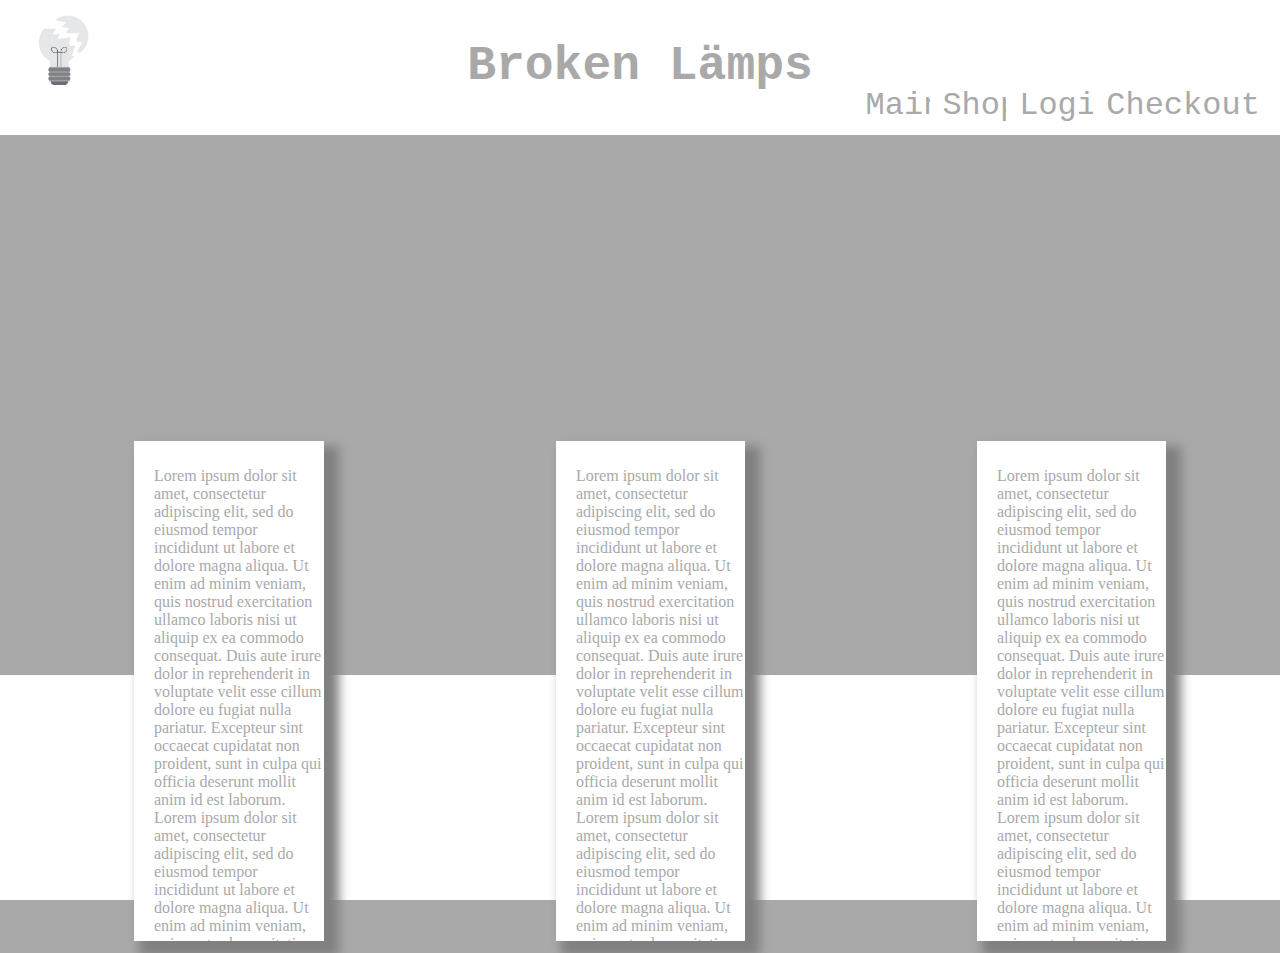
<file: Huvudsida.html>
<!DOCTYPE html>
<html lang="en">
<head>
    <meta charset="UTF-8">
    <title>Trasiga Lampor</title>
    <link rel="stylesheet" href="Style.css">
</head>
<body>
<header>
<img src="trasiglampa.png">

<h1 id="Rubrik">Broken Lämps</h1>

<button class="button button1">Main</button>
<button class="button button2">Shop</button>
<button class="button button3">Login</button>
<button class="button button4">Checkout</button>




<svg id="Top1">
    <rect/>
</svg>
</header>

<svg id="Asset1">
    <rect/>
    <foreignobject x="20" y="10" width="90%" height=100%>
        <p>
            Lorem ipsum dolor sit amet, consectetur adipiscing elit,
            sed do eiusmod tempor incididunt ut labore et dolore magna
            aliqua. Ut enim ad minim veniam, quis nostrud exercitation
            ullamco laboris nisi ut aliquip ex ea commodo consequat.
            Duis aute irure dolor in reprehenderit in voluptate velit
            esse cillum dolore eu fugiat nulla pariatur. Excepteur sint
            occaecat cupidatat non proident, sunt in culpa qui officia
            deserunt mollit anim id est laborum.
            Lorem ipsum dolor sit amet, consectetur adipiscing elit,
            sed do eiusmod tempor incididunt ut labore et dolore magna
            aliqua. Ut enim ad minim veniam, quis nostrud exercitation
            ullamco laboris nisi ut aliquip ex ea commodo consequat.
            Duis aute irure dolor in reprehenderit in voluptate velit
            esse cillum dolore eu fugiat nulla pariatur. Excepteur sint
            occaecat cupidatat non proident, sunt in culpa qui officia
            deserunt mollit anim id est laborum.
            Lorem ipsum dolor sit amet, consectetur adipiscing elit,
            sed do eiusmod tempor incididunt ut labore et dolore magna
            aliqua. Ut enim ad minim veniam, quis nostrud exercitation
            ullamco laboris nisi ut aliquip ex ea commodo consequat.
            Duis aute irure dolor in reprehenderit in voluptate velit
            esse cillum dolore eu fugiat nulla pariatur. Excepteur sint
        </p>
    </foreignobject>
</svg>

<svg id="Asset2">
    <rect/>
    <foreignobject x="20" y="10" width="90%" height=100%>
        <p>
            Lorem ipsum dolor sit amet, consectetur adipiscing elit,
            sed do eiusmod tempor incididunt ut labore et dolore magna
            aliqua. Ut enim ad minim veniam, quis nostrud exercitation
            ullamco laboris nisi ut aliquip ex ea commodo consequat.
            Duis aute irure dolor in reprehenderit in voluptate velit
            esse cillum dolore eu fugiat nulla pariatur. Excepteur sint
            occaecat cupidatat non proident, sunt in culpa qui officia
            deserunt mollit anim id est laborum.
            Lorem ipsum dolor sit amet, consectetur adipiscing elit,
            sed do eiusmod tempor incididunt ut labore et dolore magna
            aliqua. Ut enim ad minim veniam, quis nostrud exercitation
            ullamco laboris nisi ut aliquip ex ea commodo consequat.
            Duis aute irure dolor in reprehenderit in voluptate velit
            esse cillum dolore eu fugiat nulla pariatur. Excepteur sint
            occaecat cupidatat non proident, sunt in culpa qui officia
            deserunt mollit anim id est laborum.
            Lorem ipsum dolor sit amet, consectetur adipiscing elit,
            sed do eiusmod tempor incididunt ut labore et dolore magna
            aliqua. Ut enim ad minim veniam, quis nostrud exercitation
            ullamco laboris nisi ut aliquip ex ea commodo consequat.
            Duis aute irure dolor in reprehenderit in voluptate velit
            esse cillum dolore eu fugiat nulla pariatur. Excepteur sint
        </p>
    </foreignobject>
</svg>

<svg id="Asset3">
    <rect/>
    <foreignobject x="20" y="10" width="90%" height=100%>
        <p>
            Lorem ipsum dolor sit amet, consectetur adipiscing elit,
            sed do eiusmod tempor incididunt ut labore et dolore magna
            aliqua. Ut enim ad minim veniam, quis nostrud exercitation
            ullamco laboris nisi ut aliquip ex ea commodo consequat.
            Duis aute irure dolor in reprehenderit in voluptate velit
            esse cillum dolore eu fugiat nulla pariatur. Excepteur sint
            occaecat cupidatat non proident, sunt in culpa qui officia
            deserunt mollit anim id est laborum.
            Lorem ipsum dolor sit amet, consectetur adipiscing elit,
            sed do eiusmod tempor incididunt ut labore et dolore magna
            aliqua. Ut enim ad minim veniam, quis nostrud exercitation
            ullamco laboris nisi ut aliquip ex ea commodo consequat.
            Duis aute irure dolor in reprehenderit in voluptate velit
            esse cillum dolore eu fugiat nulla pariatur. Excepteur sint
            occaecat cupidatat non proident, sunt in culpa qui officia
            deserunt mollit anim id est laborum.
            Lorem ipsum dolor sit amet, consectetur adipiscing elit,
            sed do eiusmod tempor incididunt ut labore et dolore magna
            aliqua. Ut enim ad minim veniam, quis nostrud exercitation
            ullamco laboris nisi ut aliquip ex ea commodo consequat.
            Duis aute irure dolor in reprehenderit in voluptate velit
            esse cillum dolore eu fugiat nulla pariatur. Excepteur sint
        </p>
    </foreignobject>
</svg>



<svg id="Bottom1">
    <rect/>
</svg>
</body>
</html>
</file>
<file: Style.css>
body {
    background-color: darkgrey;;
    z-index: -3;
}
img {
    z-index: -1;
    height: 5%;
    width: 5%;
    margin-left: 2%;
}

#Rubrik {
    color: darkgrey;
    font-family: courier;
    font-size: 300%;
    z-index: 0;
    margin-top: -4.5%;
    text-align: center;
    z-index: -1;
}
#Top1 {
    background-color: white;
    width: 102%;
    height: 15%;
    margin-left: -2%;
    margin-right: -2%;
    margin-top: 0%;
    position:absolute;
    left:0%;
    top:0%;
    z-index: -1;
}
.button {
    font-family: courier;
    border: none;
    color: white;
    padding: 0.5% 1%;
    text-align: center;
    text-decoration: none;
    display: inline-block;
    font-size: 200%;
    transition-duration: 0.4s;
    cursor: pointer;
    margin-top: -3.5%;
    position: absolute;

}
.button1 {
    background-color: white;
    color: darkgrey;
    margin-left: 66%;
}
.button1:hover {
    background-color: darkgrey;
    color: white;
    box-shadow: 10px 10px 10px 5px grey;
}
.button2 {
    background-color: white;
    color: darkgrey;
    margin-left: 72%;
}
.button2:hover {
    background-color: darkgrey;
    color: white;
    box-shadow: 10px 10px 10px 5px grey;
}
.button3 {
    background-color: white;
    color: darkgrey;
    margin-left: 78%;
}
.button3:hover {
    background-color: darkgrey;
    color: white;
    box-shadow: 10px 10px 10px 5px grey;
}
.button4 {
    background-color: white;
    color: darkgrey;
    margin-left: 84.8%;
}
.button4:hover {
    background-color: darkgrey;
    color: white;
    box-shadow: 10px 10px 10px 5px grey;
}
#Asset1 {
    background-color: white;
    width: 15%;
    height: 500px;
    margin-left: 10%;
    margin-top: 25%;
    box-shadow: 10px 10px 10px 5px grey;
    color: darkgray;
    z-index: -1;
    transition-duration: 0.4s;
    cursor: pointer;
}
#Asset2 {
    background-color: white;
    width: 15%;
    height: 500px;
    margin-left: 18%;
    z-index: -1;
    box-shadow: 10px 10px 10px 5px grey;
    color: darkgray;
    transition-duration: 0.4s;
    cursor: pointer;
}
#Asset3 {
    background-color: white;
    width: 15%;
    height: 500px;
    z-index: -1;
    margin-left: 18%;
    box-shadow: 10px 10px 10px 5px grey;
    color: darkgray;
    transition-duration: 0.4s;
    cursor: pointer;
}
#Asset1:hover {
    background-color: darkgrey;
    color: white;
}
#Asset2:hover {
    background-color: darkgrey;
    color: white;
}
#Asset3:hover {
    background-color: darkgrey;
    color: white;
}

#Bottom1 {
    background-color: white;
    width: 102%;
    height: 25%;
    margin-left: -2%;
    margin-right: -2%;
    margin-top: 0%;
    position:absolute;
    left:0%;
    bottom:0%;
    z-index: -2;
}
</file>
